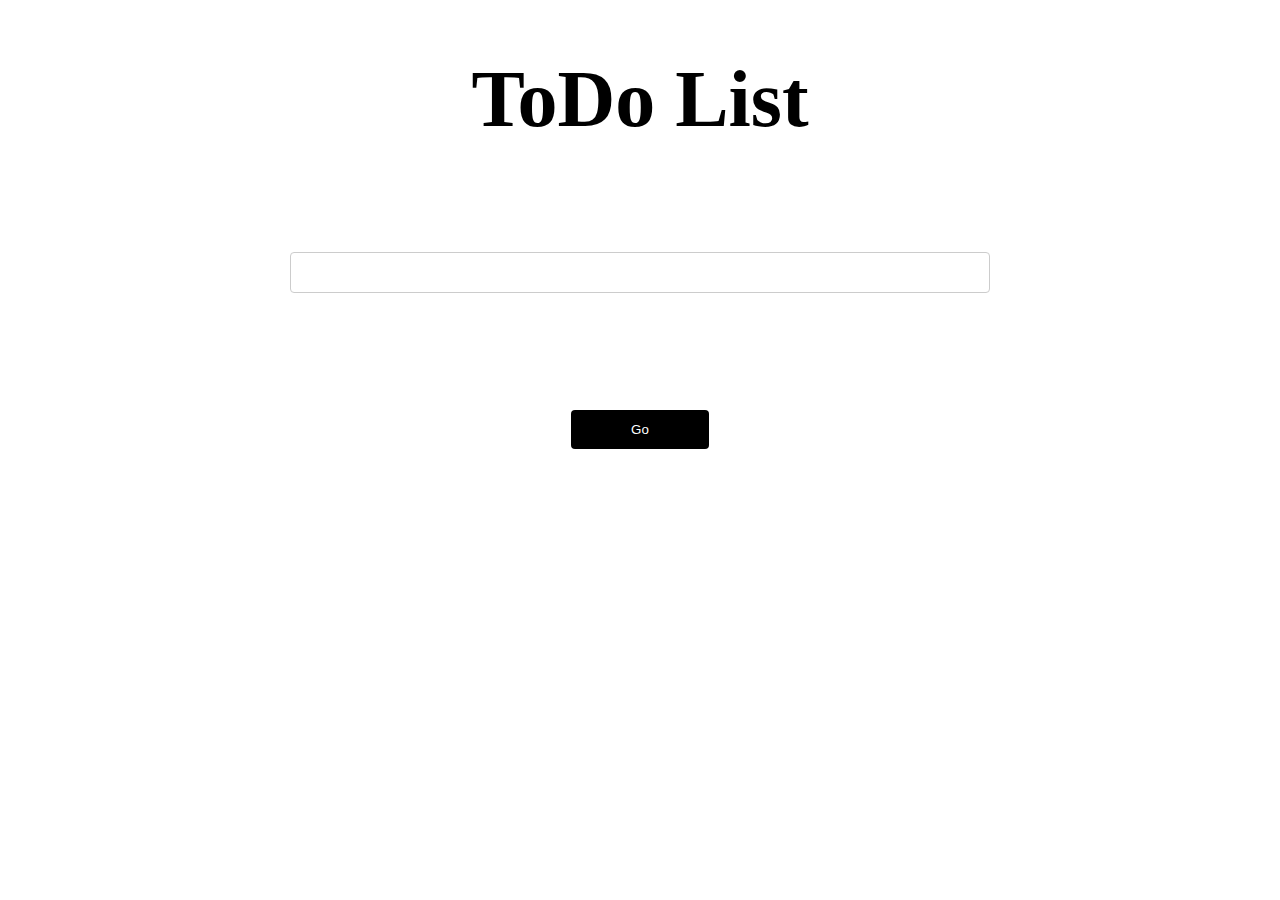
<file: todo/index.html>
<!DOCTYPE html>
<html lang="en">
<head>
    <meta charset="UTF-8">
    <meta name="viewport" content="width=device-width, initial-scale=1.0">
    <link rel="stylesheet" href="style.css">
    <title>ToDo list</title>
    <link href="https://fonts.googleapis.com/css?family=Shadows+Into+Light&display=swap" rel="stylesheet">
    <link href="https://fonts.googleapis.com/css?family=Righteous&display=swap" rel="stylesheet"> 
</head>
<body>
<center><h1 style="font-size: 80px;">ToDo List</h1>
<div class="first">
<input type="text" id="dakhel"></center>
<center><input type="button" value="Go" onclick="addTask()"></center>
</div>
<center><div id="result"></center>

</div>



<script src="script.js"></script>
</body>
</html>
</file>
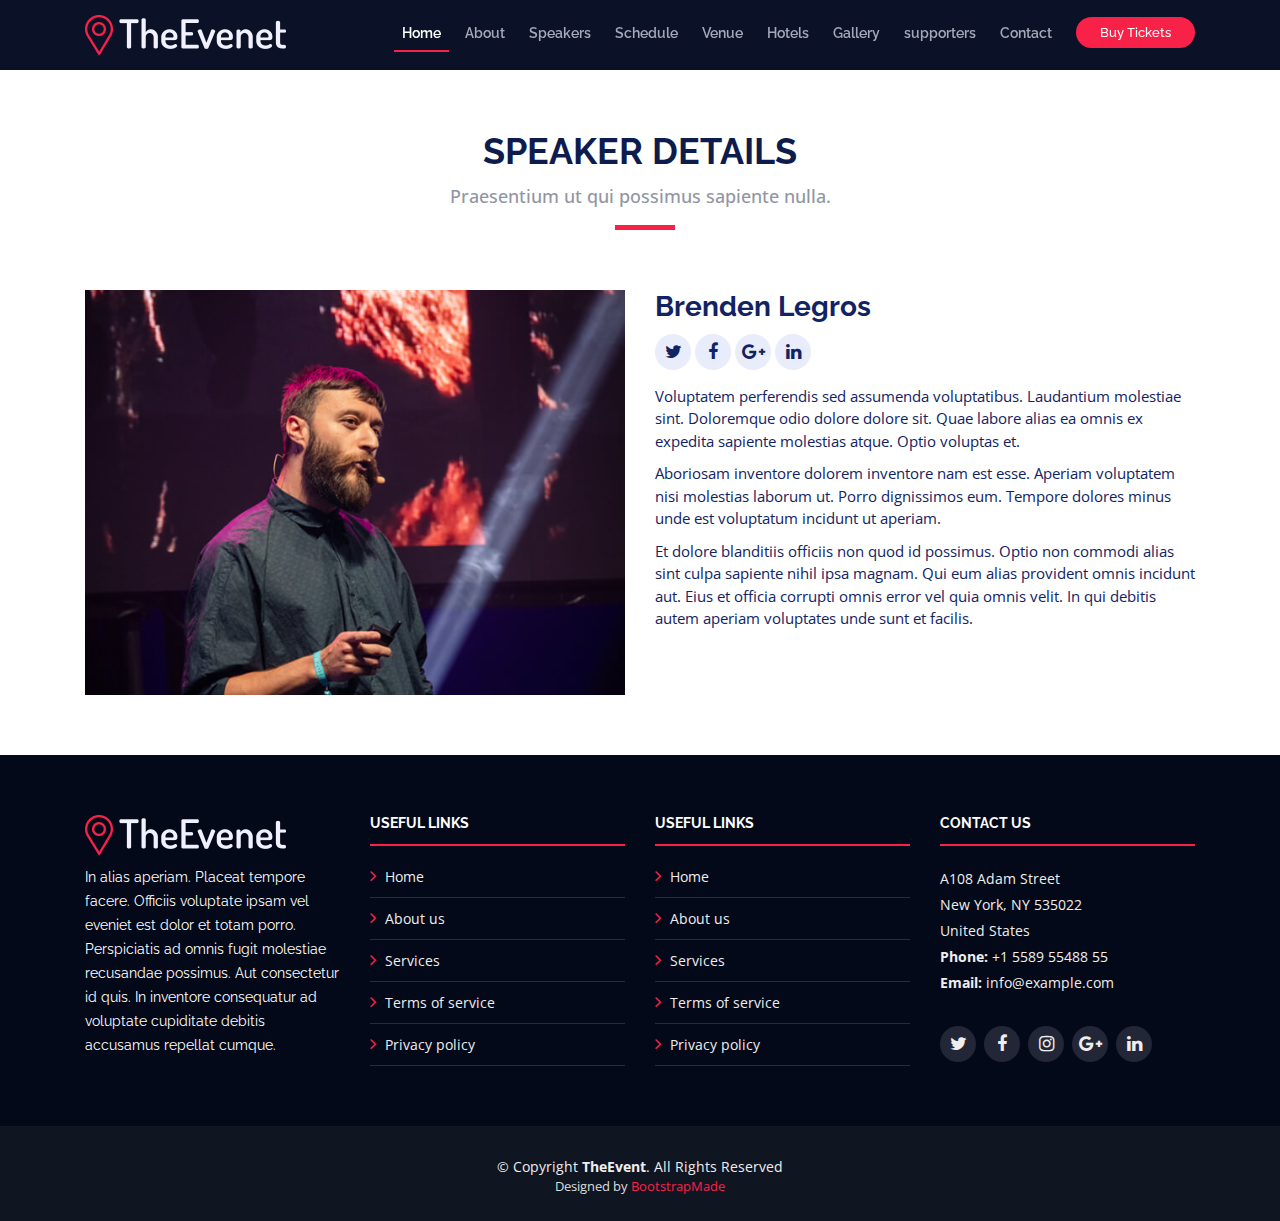
<file: Exophp/TheEvent/speaker-details.html>
<!DOCTYPE html>
<html lang="en">

<head>
  <meta charset="utf-8">
  <title>TheEvent - Bootstrap Event Template</title>
  <meta content="width=device-width, initial-scale=1.0" name="viewport">
  <meta content="" name="keywords">
  <meta content="" name="description">

  <!-- Favicons -->
  <link href="img/favicon.png" rel="icon">
  <link href="img/apple-touch-icon.png" rel="apple-touch-icon">

  <!-- Google Fonts -->
  <link href="https://fonts.googleapis.com/css?family=Open+Sans:300,300i,400,400i,700,700i|Raleway:300,400,500,700,800" rel="stylesheet">

  <!-- Bootstrap CSS File -->
  <link href="lib/bootstrap/css/bootstrap.min.css" rel="stylesheet">

  <!-- Libraries CSS Files -->
  <link href="lib/font-awesome/css/font-awesome.min.css" rel="stylesheet">
  <link href="lib/animate/animate.min.css" rel="stylesheet">
  <link href="lib/venobox/venobox.css" rel="stylesheet">
  <link href="lib/owlcarousel/assets/owl.carousel.min.css" rel="stylesheet">

  <!-- Main Stylesheet File -->
  <link href="css/style.css" rel="stylesheet">

  <!-- =======================================================
    Theme Name: TheEvent
    Theme URL: https://bootstrapmade.com/theevent-conference-event-bootstrap-template/
    Author: BootstrapMade.com
    License: https://bootstrapmade.com/license/
  ======================================================= -->
</head>

<body>

  <!--==========================
    Header
  ============================-->
  <header id="header" class="header-fixed">
    <div class="container">

      <div id="logo" class="pull-left">
        <!-- Uncomment below if you prefer to use a text logo -->
        <!-- <h1><a href="#main">C<span>o</span>nf</a></h1>-->
        <a href="index.html#intro" class="scrollto"><img src="img/logo.png" alt="" title=""></a>
      </div>

      <nav id="nav-menu-container">
        <ul class="nav-menu">
          <li class="menu-active"><a href="#intro">Home</a></li>
          <li><a href="index.html#about">About</a></li>
          <li><a href="index.html#speakers">Speakers</a></li>
          <li><a href="index.html#schedule">Schedule</a></li>
          <li><a href="index.html#venue">Venue</a></li>
          <li><a href="index.html#hotels">Hotels</a></li>
          <li><a href="index.html#gallery">Gallery</a></li>
          <li><a href="index.html#supporters">supporters</a></li>
          <li><a href="index.html#contact">Contact</a></li>
          <li class="buy-tickets"><a href="index.html#buy-tickets">Buy Tickets</a></li>
        </ul>
      </nav><!-- #nav-menu-container -->
    </div>
  </header><!-- #header -->

  <main id="main" class="main-page">

    <!--==========================
      Speaker Details Section
    ============================-->
    <section id="speakers-details" class="wow fadeIn">
      <div class="container">
        <div class="section-header">
          <h2>Speaker Details</h2>
          <p>Praesentium ut qui possimus sapiente nulla.</p>
        </div>

        <div class="row">
          <div class="col-md-6">
            <img src="img/speakers/1.jpg" alt="Speaker 1" class="img-fluid">
          </div>

          <div class="col-md-6">
            <div class="details">
              <h2>Brenden Legros</h2>
              <div class="social">
                <a href=""><i class="fa fa-twitter"></i></a>
                <a href=""><i class="fa fa-facebook"></i></a>
                <a href=""><i class="fa fa-google-plus"></i></a>
                <a href=""><i class="fa fa-linkedin"></i></a>
              </div>
              <p>Voluptatem perferendis sed assumenda voluptatibus. Laudantium molestiae sint. Doloremque odio dolore dolore sit. Quae labore alias ea omnis ex expedita sapiente molestias atque. Optio voluptas et.</p>
 
              <p>Aboriosam inventore dolorem inventore nam est esse. Aperiam voluptatem nisi molestias laborum ut. Porro dignissimos eum. Tempore dolores minus unde est voluptatum incidunt ut aperiam.</p> 

              <p>Et dolore blanditiis officiis non quod id possimus. Optio non commodi alias sint culpa sapiente nihil ipsa magnam. Qui eum alias provident omnis incidunt aut. Eius et officia corrupti omnis error vel quia omnis velit. In qui debitis autem aperiam voluptates unde sunt et facilis.</p>
            </div>
          </div>
          
        </div>
      </div>

    </section>

  </main>


  <!--==========================
    Footer
  ============================-->
  <footer id="footer">
    <div class="footer-top">
      <div class="container">
        <div class="row">

          <div class="col-lg-3 col-md-6 footer-info">
            <img src="img/logo.png" alt="TheEvenet">
            <p>In alias aperiam. Placeat tempore facere. Officiis voluptate ipsam vel eveniet est dolor et totam porro. Perspiciatis ad omnis fugit molestiae recusandae possimus. Aut consectetur id quis. In inventore consequatur ad voluptate cupiditate debitis accusamus repellat cumque.</p>
          </div>

          <div class="col-lg-3 col-md-6 footer-links">
            <h4>Useful Links</h4>
            <ul>
              <li><i class="fa fa-angle-right"></i> <a href="#">Home</a></li>
              <li><i class="fa fa-angle-right"></i> <a href="#">About us</a></li>
              <li><i class="fa fa-angle-right"></i> <a href="#">Services</a></li>
              <li><i class="fa fa-angle-right"></i> <a href="#">Terms of service</a></li>
              <li><i class="fa fa-angle-right"></i> <a href="#">Privacy policy</a></li>
            </ul>
          </div>

          <div class="col-lg-3 col-md-6 footer-links">
            <h4>Useful Links</h4>
            <ul>
              <li><i class="fa fa-angle-right"></i> <a href="#">Home</a></li>
              <li><i class="fa fa-angle-right"></i> <a href="#">About us</a></li>
              <li><i class="fa fa-angle-right"></i> <a href="#">Services</a></li>
              <li><i class="fa fa-angle-right"></i> <a href="#">Terms of service</a></li>
              <li><i class="fa fa-angle-right"></i> <a href="#">Privacy policy</a></li>
            </ul>
          </div>

          <div class="col-lg-3 col-md-6 footer-contact">
            <h4>Contact Us</h4>
            <p>
              A108 Adam Street <br>
              New York, NY 535022<br>
              United States <br>
              <strong>Phone:</strong> +1 5589 55488 55<br>
              <strong>Email:</strong> info@example.com<br>
            </p>

            <div class="social-links">
              <a href="#" class="twitter"><i class="fa fa-twitter"></i></a>
              <a href="#" class="facebook"><i class="fa fa-facebook"></i></a>
              <a href="#" class="instagram"><i class="fa fa-instagram"></i></a>
              <a href="#" class="google-plus"><i class="fa fa-google-plus"></i></a>
              <a href="#" class="linkedin"><i class="fa fa-linkedin"></i></a>
            </div>

          </div>

        </div>
      </div>
    </div>

    <div class="container">
      <div class="copyright">
        &copy; Copyright <strong>TheEvent</strong>. All Rights Reserved
      </div>
      <div class="credits">
        <!--
          All the links in the footer should remain intact.
          You can delete the links only if you purchased the pro version.
          Licensing information: https://bootstrapmade.com/license/
          Purchase the pro version with working PHP/AJAX contact form: https://bootstrapmade.com/buy/?theme=TheEvent
        -->
        Designed by <a href="https://bootstrapmade.com/">BootstrapMade</a>
      </div>
    </div>
  </footer><!-- #footer -->

  <a href="#" class="back-to-top"><i class="fa fa-angle-up"></i></a>

  <!-- JavaScript Libraries -->
  <script src="lib/jquery/jquery.min.js"></script>
  <script src="lib/jquery/jquery-migrate.min.js"></script>
  <script src="lib/bootstrap/js/bootstrap.bundle.min.js"></script>
  <script src="lib/easing/easing.min.js"></script>
  <script src="lib/superfish/hoverIntent.js"></script>
  <script src="lib/superfish/superfish.min.js"></script>
  <script src="lib/wow/wow.min.js"></script>
  <script src="lib/venobox/venobox.min.js"></script>
  <script src="lib/owlcarousel/owl.carousel.min.js"></script>

  <!-- Contact Form JavaScript File -->
  <script src="contactform/contactform.js"></script>

  <!-- Template Main Javascript File -->
  <script src="js/main.js"></script>
</body>

</html>
</file>
<file: todo/style.css>
#chk:checked ~ p{
    text-decoration: line-through;
    text-decoration-color: red;
}

.first{
	margin: 8%;
}

input[type=button] {
  background-color: black;
  color: white;
  padding: 12px 60px;
  border: none;
  border-radius: 4px;
  cursor: pointer;
}

input[type=button]:hover {
  background-color: red;
}

input[type=text] {
  width: 700px;
  padding: 12px;
  border: 1px solid #ccc;
  border-radius: 4px;
  box-sizing: border-box;
  margin-top: 6px;
  margin-bottom: 16px;
  outline: none;
}
span {
    display: flex;
    align-items: center;
    padding-left: 40%;
    font-size: 30px;
    font-family: 'impact';
}
</file>
<file: Exophp/TheEvent/lib/venobox/venobox.css>
/* ------ venobox.css --------*/
.vbox-overlay *, .vbox-overlay *:before, .vbox-overlay *:after{
    -webkit-backface-visibility: hidden;
    -webkit-box-sizing:border-box;
    -moz-box-sizing:border-box;
    box-sizing:border-box;
}
.vbox-overlay * { 
    -webkit-backface-visibility: visible;
    backface-visibility: visible;
}
.vbox-overlay{
    display: -webkit-flex;
    display: flex;
    -webkit-flex-direction: column;
    flex-direction: column;
    -webkit-justify-content: center;
    justify-content: center;
    -webkit-align-items: center;
    align-items: center;
    position: fixed;
    left: 0;
    top: 0;
    bottom: 0;
    right: 0;
    z-index: 1040;
    -webkit-transform:translateZ(1000px);
    transform: translateZ(1000px);
    transform-style: preserve-3d;
}

/* ----- navigation ----- */
.vbox-title{
    width: 100%;
    height: 40px;
    float: left;
    text-align: center;
    line-height: 28px;
    font-size: 12px;
    padding: 6px 40px;
    overflow: hidden;
    position: fixed;
    display: none;
    left: 0;
    z-index: 1050;
}
.vbox-close{
    cursor: pointer;
    position: fixed;
    top: 15px;
    right: 15px;
    width: 48px;
    height: 48px;
    display: block;
    background-position:10px center;
    overflow: hidden;
    font-size: 48px;
    line-height: 1;
    text-align: center;
    z-index: 1050;
}
.vbox-num{
    cursor: pointer;
    position: fixed;
    left: 0;
    height: 40px;
    display: block;
    overflow: hidden;
    line-height: 28px;
    font-size: 12px;
    padding: 6px 10px;
    display: none;
    z-index: 1050;
}
/* ----- navigation ARROWS ----- */
.vbox-next, .vbox-prev{
    position: fixed;
    top: 50%;
    margin-top: -15px;
    overflow: hidden;
    cursor: pointer;
    display: block;
    width: 45px;
    height: 45px;
    z-index: 1050;
}
.vbox-next span, .vbox-prev span{
    position: relative;
    width: 20px;
    height: 20px;
    border: 2px solid transparent;
    border-top-color: #B6B6B6;
    border-right-color: #B6B6B6;
    text-indent: -100px;
    position: absolute;
    top: 8px;
    display: block;
}
.vbox-prev{
    left: 15px;
}
.vbox-next{
    right: 30px;
}
.vbox-prev span{
    left: 10px;
    -ms-transform: rotate(-135deg);
    -webkit-transform: rotate(-135deg);
    transform: rotate(-135deg);
}
.vbox-next span{
    -ms-transform: rotate(45deg);
    -webkit-transform: rotate(45deg);
    transform: rotate(45deg);
    right: 10px;
}
/* ------- inline window ------ */
.vbox-inline{
    width: 420px;
    height: 315px;
    height: 70vh;
    padding: 10px;
    background: #fff;
    margin: 0 auto;
    overflow: auto;
    text-align: left;
}
/* ------- Video & iFrames window ------ */
.venoframe{
    max-width: 100%;
    width: 100%;
    border: none;
    width: 100%;
    height: 260px;
    height: 70vh;
}
.venoframe.vbvid{
    height: 260px;
}
@media (min-width: 768px) {
    .venoframe, .vbox-inline{
        width: 90%;
        height: 360px;
        height: 70vh;
    }
    .venoframe.vbvid{
        width: 640px;
        height: 360px;
    }
}
@media (min-width: 992px) {
    .venoframe, .vbox-inline{
        max-width: 1200px;
        width: 80%;
        height: 540px;
        height: 70vh;
    }
    .venoframe.vbvid{
        width: 960px;
        height: 540px;
    }
}
/* 
Please do NOT edit this part! 
or at least read this note: http://i.imgur.com/7C0ws9e.gif
*/
.vbox-open{
    overflow: hidden;
}
.vbox-container{
    position: absolute;
    left: 0;
    right: 0;
    top: 0;
    bottom: 0;
    overflow-x: hidden;
    overflow-y: auto;
    overflow-scrolling: touch;
    -webkit-overflow-scrolling: touch;
    z-index: 20;
    max-height: 100%;

}

.vbox-content{
    text-align: center;
    float: left;
    width: 100%;
    position: relative;
    overflow: hidden;
    padding: 20px 10px;
}
.vbox-container img{
    max-width: 100%;
    height: auto;
}
.figlio{
    max-width: 100%;
    text-align: initial;
    border: 8px solid rgba(255, 255, 255, 0.4);
}
img.figlio{
    -webkit-user-select: none;
-khtml-user-select: none;
-moz-user-select: none;
-o-user-select: none;
user-select: none;
}
.vbox-content.swipe-left{
    margin-left: -200px !important;
}
.vbox-content.swipe-right{
    margin-left: 200px !important;
}
.animated{
    webkit-transition: margin 300ms ease-out;
    transition: margin 300ms ease-out;
}
.animate-in{
    opacity: 1;
}
.animate-out{
    opacity: 0;
}
/* ---------- preloader ----------
 * SPINKIT 
 * http://tobiasahlin.com/spinkit/
-------------------------------- */
.sk-double-bounce,.sk-rotating-plane{width:40px;height:40px;margin:40px auto}.sk-rotating-plane{background-color:#333;-webkit-animation:sk-rotatePlane 1.2s infinite ease-in-out;animation:sk-rotatePlane 1.2s infinite ease-in-out}@-webkit-keyframes sk-rotatePlane{0%{-webkit-transform:perspective(120px) rotateX(0) rotateY(0);transform:perspective(120px) rotateX(0) rotateY(0)}50%{-webkit-transform:perspective(120px) rotateX(-180.1deg) rotateY(0);transform:perspective(120px) rotateX(-180.1deg) rotateY(0)}100%{-webkit-transform:perspective(120px) rotateX(-180deg) rotateY(-179.9deg);transform:perspective(120px) rotateX(-180deg) rotateY(-179.9deg)}}@keyframes sk-rotatePlane{0%{-webkit-transform:perspective(120px) rotateX(0) rotateY(0);transform:perspective(120px) rotateX(0) rotateY(0)}50%{-webkit-transform:perspective(120px) rotateX(-180.1deg) rotateY(0);transform:perspective(120px) rotateX(-180.1deg) rotateY(0)}100%{-webkit-transform:perspective(120px) rotateX(-180deg) rotateY(-179.9deg);transform:perspective(120px) rotateX(-180deg) rotateY(-179.9deg)}}.sk-double-bounce{position:relative}.sk-double-bounce .sk-child{width:100%;height:100%;border-radius:50%;background-color:#333;opacity:.6;position:absolute;top:0;left:0;-webkit-animation:sk-doubleBounce 2s infinite ease-in-out;animation:sk-doubleBounce 2s infinite ease-in-out}.sk-chasing-dots .sk-child,.sk-spinner-pulse,.sk-three-bounce .sk-child{background-color:#333;border-radius:100%}.sk-double-bounce .sk-double-bounce2{-webkit-animation-delay:-1s;animation-delay:-1s}@-webkit-keyframes sk-doubleBounce{0%,100%{-webkit-transform:scale(0);transform:scale(0)}50%{-webkit-transform:scale(1);transform:scale(1)}}@keyframes sk-doubleBounce{0%,100%{-webkit-transform:scale(0);transform:scale(0)}50%{-webkit-transform:scale(1);transform:scale(1)}}.sk-wave{margin:40px auto;width:50px;height:40px;text-align:center;font-size:10px}.sk-wave .sk-rect{background-color:#333;height:100%;width:6px;display:inline-block;-webkit-animation:sk-waveStretchDelay 1.2s infinite ease-in-out;animation:sk-waveStretchDelay 1.2s infinite ease-in-out}.sk-wave .sk-rect1{-webkit-animation-delay:-1.2s;animation-delay:-1.2s}.sk-wave .sk-rect2{-webkit-animation-delay:-1.1s;animation-delay:-1.1s}.sk-wave .sk-rect3{-webkit-animation-delay:-1s;animation-delay:-1s}.sk-wave .sk-rect4{-webkit-animation-delay:-.9s;animation-delay:-.9s}.sk-wave .sk-rect5{-webkit-animation-delay:-.8s;animation-delay:-.8s}@-webkit-keyframes sk-waveStretchDelay{0%,100%,40%{-webkit-transform:scaleY(.4);transform:scaleY(.4)}20%{-webkit-transform:scaleY(1);transform:scaleY(1)}}@keyframes sk-waveStretchDelay{0%,100%,40%{-webkit-transform:scaleY(.4);transform:scaleY(.4)}20%{-webkit-transform:scaleY(1);transform:scaleY(1)}}.sk-wandering-cubes{margin:40px auto;width:40px;height:40px;position:relative}.sk-wandering-cubes .sk-cube{background-color:#333;width:10px;height:10px;position:absolute;top:0;left:0;-webkit-animation:sk-wanderingCube 1.8s ease-in-out -1.8s infinite both;animation:sk-wanderingCube 1.8s ease-in-out -1.8s infinite both}.sk-chasing-dots,.sk-spinner-pulse{width:40px;height:40px;margin:40px auto}.sk-wandering-cubes .sk-cube2{-webkit-animation-delay:-.9s;animation-delay:-.9s}@-webkit-keyframes sk-wanderingCube{0%{-webkit-transform:rotate(0);transform:rotate(0)}25%{-webkit-transform:translateX(30px) rotate(-90deg) scale(.5);transform:translateX(30px) rotate(-90deg) scale(.5)}50%{-webkit-transform:translateX(30px) translateY(30px) rotate(-179deg);transform:translateX(30px) translateY(30px) rotate(-179deg)}50.1%{-webkit-transform:translateX(30px) translateY(30px) rotate(-180deg);transform:translateX(30px) translateY(30px) rotate(-180deg)}75%{-webkit-transform:translateX(0) translateY(30px) rotate(-270deg) scale(.5);transform:translateX(0) translateY(30px) rotate(-270deg) scale(.5)}100%{-webkit-transform:rotate(-360deg);transform:rotate(-360deg)}}@keyframes sk-wanderingCube{0%{-webkit-transform:rotate(0);transform:rotate(0)}25%{-webkit-transform:translateX(30px) rotate(-90deg) scale(.5);transform:translateX(30px) rotate(-90deg) scale(.5)}50%{-webkit-transform:translateX(30px) translateY(30px) rotate(-179deg);transform:translateX(30px) translateY(30px) rotate(-179deg)}50.1%{-webkit-transform:translateX(30px) translateY(30px) rotate(-180deg);transform:translateX(30px) translateY(30px) rotate(-180deg)}75%{-webkit-transform:translateX(0) translateY(30px) rotate(-270deg) scale(.5);transform:translateX(0) translateY(30px) rotate(-270deg) scale(.5)}100%{-webkit-transform:rotate(-360deg);transform:rotate(-360deg)}}.sk-spinner-pulse{-webkit-animation:sk-pulseScaleOut 1s infinite ease-in-out;animation:sk-pulseScaleOut 1s infinite ease-in-out}@-webkit-keyframes sk-pulseScaleOut{0%{-webkit-transform:scale(0);transform:scale(0)}100%{-webkit-transform:scale(1);transform:scale(1);opacity:0}}@keyframes sk-pulseScaleOut{0%{-webkit-transform:scale(0);transform:scale(0)}100%{-webkit-transform:scale(1);transform:scale(1);opacity:0}}.sk-chasing-dots{position:relative;text-align:center;-webkit-animation:sk-chasingDotsRotate 2s infinite linear;animation:sk-chasingDotsRotate 2s infinite linear}.sk-chasing-dots .sk-child{width:60%;height:60%;display:inline-block;position:absolute;top:0;-webkit-animation:sk-chasingDotsBounce 2s infinite ease-in-out;animation:sk-chasingDotsBounce 2s infinite ease-in-out}.sk-chasing-dots .sk-dot2{top:auto;bottom:0;-webkit-animation-delay:-1s;animation-delay:-1s}@-webkit-keyframes sk-chasingDotsRotate{100%{-webkit-transform:rotate(360deg);transform:rotate(360deg)}}@keyframes sk-chasingDotsRotate{100%{-webkit-transform:rotate(360deg);transform:rotate(360deg)}}@-webkit-keyframes sk-chasingDotsBounce{0%,100%{-webkit-transform:scale(0);transform:scale(0)}50%{-webkit-transform:scale(1);transform:scale(1)}}@keyframes sk-chasingDotsBounce{0%,100%{-webkit-transform:scale(0);transform:scale(0)}50%{-webkit-transform:scale(1);transform:scale(1)}}.sk-three-bounce{margin:40px auto;width:80px;text-align:center}.sk-three-bounce .sk-child{width:20px;height:20px;display:inline-block;-webkit-animation:sk-three-bounce 1.4s ease-in-out 0s infinite both;animation:sk-three-bounce 1.4s ease-in-out 0s infinite both}.sk-circle .sk-child:before,.sk-fading-circle .sk-circle:before{display:block;border-radius:100%;content:'';background-color:#333}.sk-three-bounce .sk-bounce1{-webkit-animation-delay:-.32s;animation-delay:-.32s}.sk-three-bounce .sk-bounce2{-webkit-animation-delay:-.16s;animation-delay:-.16s}@-webkit-keyframes sk-three-bounce{0%,100%,80%{-webkit-transform:scale(0);transform:scale(0)}40%{-webkit-transform:scale(1);transform:scale(1)}}@keyframes sk-three-bounce{0%,100%,80%{-webkit-transform:scale(0);transform:scale(0)}40%{-webkit-transform:scale(1);transform:scale(1)}}.sk-circle{margin:40px auto;width:40px;height:40px;position:relative}.sk-circle .sk-child{width:100%;height:100%;position:absolute;left:0;top:0}.sk-circle .sk-child:before{margin:0 auto;width:15%;height:15%;-webkit-animation:sk-circleBounceDelay 1.2s infinite ease-in-out both;animation:sk-circleBounceDelay 1.2s infinite ease-in-out both}.sk-circle .sk-circle2{-webkit-transform:rotate(30deg);-ms-transform:rotate(30deg);transform:rotate(30deg)}.sk-circle .sk-circle3{-webkit-transform:rotate(60deg);-ms-transform:rotate(60deg);transform:rotate(60deg)}.sk-circle .sk-circle4{-webkit-transform:rotate(90deg);-ms-transform:rotate(90deg);transform:rotate(90deg)}.sk-circle .sk-circle5{-webkit-transform:rotate(120deg);-ms-transform:rotate(120deg);transform:rotate(120deg)}.sk-circle .sk-circle6{-webkit-transform:rotate(150deg);-ms-transform:rotate(150deg);transform:rotate(150deg)}.sk-circle .sk-circle7{-webkit-transform:rotate(180deg);-ms-transform:rotate(180deg);transform:rotate(180deg)}.sk-circle .sk-circle8{-webkit-transform:rotate(210deg);-ms-transform:rotate(210deg);transform:rotate(210deg)}.sk-circle .sk-circle9{-webkit-transform:rotate(240deg);-ms-transform:rotate(240deg);transform:rotate(240deg)}.sk-circle .sk-circle10{-webkit-transform:rotate(270deg);-ms-transform:rotate(270deg);transform:rotate(270deg)}.sk-circle .sk-circle11{-webkit-transform:rotate(300deg);-ms-transform:rotate(300deg);transform:rotate(300deg)}.sk-circle .sk-circle12{-webkit-transform:rotate(330deg);-ms-transform:rotate(330deg);transform:rotate(330deg)}.sk-circle .sk-circle2:before{-webkit-animation-delay:-1.1s;animation-delay:-1.1s}.sk-circle .sk-circle3:before{-webkit-animation-delay:-1s;animation-delay:-1s}.sk-circle .sk-circle4:before{-webkit-animation-delay:-.9s;animation-delay:-.9s}.sk-circle .sk-circle5:before{-webkit-animation-delay:-.8s;animation-delay:-.8s}.sk-circle .sk-circle6:before{-webkit-animation-delay:-.7s;animation-delay:-.7s}.sk-circle .sk-circle7:before{-webkit-animation-delay:-.6s;animation-delay:-.6s}.sk-circle .sk-circle8:before{-webkit-animation-delay:-.5s;animation-delay:-.5s}.sk-circle .sk-circle9:before{-webkit-animation-delay:-.4s;animation-delay:-.4s}.sk-circle .sk-circle10:before{-webkit-animation-delay:-.3s;animation-delay:-.3s}.sk-circle .sk-circle11:before{-webkit-animation-delay:-.2s;animation-delay:-.2s}.sk-circle .sk-circle12:before{-webkit-animation-delay:-.1s;animation-delay:-.1s}@-webkit-keyframes sk-circleBounceDelay{0%,100%,80%{-webkit-transform:scale(0);transform:scale(0)}40%{-webkit-transform:scale(1);transform:scale(1)}}@keyframes sk-circleBounceDelay{0%,100%,80%{-webkit-transform:scale(0);transform:scale(0)}40%{-webkit-transform:scale(1);transform:scale(1)}}.sk-cube-grid{width:40px;height:40px;margin:40px auto}.sk-cube-grid .sk-cube{width:33.33%;height:33.33%;background-color:#333;float:left;-webkit-animation:sk-cubeGridScaleDelay 1.3s infinite ease-in-out;animation:sk-cubeGridScaleDelay 1.3s infinite ease-in-out}.sk-cube-grid .sk-cube1{-webkit-animation-delay:.2s;animation-delay:.2s}.sk-cube-grid .sk-cube2{-webkit-animation-delay:.3s;animation-delay:.3s}.sk-cube-grid .sk-cube3{-webkit-animation-delay:.4s;animation-delay:.4s}.sk-cube-grid .sk-cube4{-webkit-animation-delay:.1s;animation-delay:.1s}.sk-cube-grid .sk-cube5{-webkit-animation-delay:.2s;animation-delay:.2s}.sk-cube-grid .sk-cube6{-webkit-animation-delay:.3s;animation-delay:.3s}.sk-cube-grid .sk-cube7{-webkit-animation-delay:0ms;animation-delay:0ms}.sk-cube-grid .sk-cube8{-webkit-animation-delay:.1s;animation-delay:.1s}.sk-cube-grid .sk-cube9{-webkit-animation-delay:.2s;animation-delay:.2s}@-webkit-keyframes sk-cubeGridScaleDelay{0%,100%,70%{-webkit-transform:scale3D(1,1,1);transform:scale3D(1,1,1)}35%{-webkit-transform:scale3D(0,0,1);transform:scale3D(0,0,1)}}@keyframes sk-cubeGridScaleDelay{0%,100%,70%{-webkit-transform:scale3D(1,1,1);transform:scale3D(1,1,1)}35%{-webkit-transform:scale3D(0,0,1);transform:scale3D(0,0,1)}}.sk-fading-circle{margin:40px auto;width:40px;height:40px;position:relative}.sk-fading-circle .sk-circle{width:100%;height:100%;position:absolute;left:0;top:0}.sk-fading-circle .sk-circle:before{margin:0 auto;width:15%;height:15%;-webkit-animation:sk-circleFadeDelay 1.2s infinite ease-in-out both;animation:sk-circleFadeDelay 1.2s infinite ease-in-out both}.sk-fading-circle .sk-circle2{-webkit-transform:rotate(30deg);-ms-transform:rotate(30deg);transform:rotate(30deg)}.sk-fading-circle .sk-circle3{-webkit-transform:rotate(60deg);-ms-transform:rotate(60deg);transform:rotate(60deg)}.sk-fading-circle .sk-circle4{-webkit-transform:rotate(90deg);-ms-transform:rotate(90deg);transform:rotate(90deg)}.sk-fading-circle .sk-circle5{-webkit-transform:rotate(120deg);-ms-transform:rotate(120deg);transform:rotate(120deg)}.sk-fading-circle .sk-circle6{-webkit-transform:rotate(150deg);-ms-transform:rotate(150deg);transform:rotate(150deg)}.sk-fading-circle .sk-circle7{-webkit-transform:rotate(180deg);-ms-transform:rotate(180deg);transform:rotate(180deg)}.sk-fading-circle .sk-circle8{-webkit-transform:rotate(210deg);-ms-transform:rotate(210deg);transform:rotate(210deg)}.sk-fading-circle .sk-circle9{-webkit-transform:rotate(240deg);-ms-transform:rotate(240deg);transform:rotate(240deg)}.sk-fading-circle .sk-circle10{-webkit-transform:rotate(270deg);-ms-transform:rotate(270deg);transform:rotate(270deg)}.sk-fading-circle .sk-circle11{-webkit-transform:rotate(300deg);-ms-transform:rotate(300deg);transform:rotate(300deg)}.sk-fading-circle .sk-circle12{-webkit-transform:rotate(330deg);-ms-transform:rotate(330deg);transform:rotate(330deg)}.sk-fading-circle .sk-circle2:before{-webkit-animation-delay:-1.1s;animation-delay:-1.1s}.sk-fading-circle .sk-circle3:before{-webkit-animation-delay:-1s;animation-delay:-1s}.sk-fading-circle .sk-circle4:before{-webkit-animation-delay:-.9s;animation-delay:-.9s}.sk-fading-circle .sk-circle5:before{-webkit-animation-delay:-.8s;animation-delay:-.8s}.sk-fading-circle .sk-circle6:before{-webkit-animation-delay:-.7s;animation-delay:-.7s}.sk-fading-circle .sk-circle7:before{-webkit-animation-delay:-.6s;animation-delay:-.6s}.sk-fading-circle .sk-circle8:before{-webkit-animation-delay:-.5s;animation-delay:-.5s}.sk-fading-circle .sk-circle9:before{-webkit-animation-delay:-.4s;animation-delay:-.4s}.sk-fading-circle .sk-circle10:before{-webkit-animation-delay:-.3s;animation-delay:-.3s}.sk-fading-circle .sk-circle11:before{-webkit-animation-delay:-.2s;animation-delay:-.2s}.sk-fading-circle .sk-circle12:before{-webkit-animation-delay:-.1s;animation-delay:-.1s}@-webkit-keyframes sk-circleFadeDelay{0%,100%,39%{opacity:0}40%{opacity:1}}@keyframes sk-circleFadeDelay{0%,100%,39%{opacity:0}40%{opacity:1}}.sk-folding-cube{margin:40px auto;width:40px;height:40px;position:relative;-webkit-transform:rotateZ(45deg);transform:rotateZ(45deg)}.sk-folding-cube .sk-cube{float:left;width:50%;height:50%;position:relative;-webkit-transform:scale(1.1);-ms-transform:scale(1.1);transform:scale(1.1)}.sk-folding-cube .sk-cube:before{content:'';position:absolute;top:0;left:0;width:100%;height:100%;background-color:#333;-webkit-animation:sk-foldCubeAngle 2.4s infinite linear both;animation:sk-foldCubeAngle 2.4s infinite linear both;-webkit-transform-origin:100% 100%;-ms-transform-origin:100% 100%;transform-origin:100% 100%}.sk-folding-cube .sk-cube2{-webkit-transform:scale(1.1) rotateZ(90deg);transform:scale(1.1) rotateZ(90deg)}.sk-folding-cube .sk-cube3{-webkit-transform:scale(1.1) rotateZ(180deg);transform:scale(1.1) rotateZ(180deg)}.sk-folding-cube .sk-cube4{-webkit-transform:scale(1.1) rotateZ(270deg);transform:scale(1.1) rotateZ(270deg)}.sk-folding-cube .sk-cube2:before{-webkit-animation-delay:.3s;animation-delay:.3s}.sk-folding-cube .sk-cube3:before{-webkit-animation-delay:.6s;animation-delay:.6s}.sk-folding-cube .sk-cube4:before{-webkit-animation-delay:.9s;animation-delay:.9s}@-webkit-keyframes sk-foldCubeAngle{0%,10%{-webkit-transform:perspective(140px) rotateX(-180deg);transform:perspective(140px) rotateX(-180deg);opacity:0}25%,75%{-webkit-transform:perspective(140px) rotateX(0);transform:perspective(140px) rotateX(0);opacity:1}100%,90%{-webkit-transform:perspective(140px) rotateY(180deg);transform:perspective(140px) rotateY(180deg);opacity:0}}@keyframes sk-foldCubeAngle{0%,10%{-webkit-transform:perspective(140px) rotateX(-180deg);transform:perspective(140px) rotateX(-180deg);opacity:0}25%,75%{-webkit-transform:perspective(140px) rotateX(0);transform:perspective(140px) rotateX(0);opacity:1}100%,90%{-webkit-transform:perspective(140px) rotateY(180deg);transform:perspective(140px) rotateY(180deg);opacity:0}}
</file>
<file: Exophp/TheEvent/css/style.css>
/*
  Theme Name: TheEvent
  Theme URL: https://bootstrapmade.com/theevent-conference-event-bootstrap-template/
  Author: BootstrapMade.com
  License: https://bootstrapmade.com/license/
*/

/*--------------------------------------------------------------
# General
--------------------------------------------------------------*/

body {
  background: #fff;
  color: #2f3138;
  font-family: "Open Sans", sans-serif;
}

a {
  color: #f82249;
  transition: 0.5s;
}

a:hover,
a:active,
a:focus {
  color: #f8234a;
  outline: none;
  text-decoration: none;
}

p {
  padding: 0;
  margin: 0 0 30px 0;
}

h1,
h2,
h3,
h4,
h5,
h6 {
  font-family: "Raleway", sans-serif;
  font-weight: 400;
  margin: 0 0 20px 0;
  padding: 0;
  color: #0e1b4d;
}

.main-page {
  margin-top: 70px;
}

.wow {
  visibility: hidden;
}

/* Prelaoder */

#preloader {
  position: fixed;
  left: 0;
  top: 0;
  z-index: 999;
  width: 100%;
  height: 100%;
  overflow: visible;
  background: #fff url("../img/preloader.svg") no-repeat center center;
}

/* Back to top button */

.back-to-top {
  position: fixed;
  display: none;
  background: #f82249;
  color: #fff;
  width: 40px;
  height: 40px;
  text-align: center;
  border-radius: 50px;
  right: 15px;
  bottom: 15px;
  transition: background 0.5s ease-in-out;
}

.back-to-top i {
  font-size: 24px;
  padding-top: 6px;
}

.back-to-top:focus {
  background: #e0072f;
  color: #fff;
  outline: none;
}

.back-to-top:hover {
  background: #e0072f;
  color: #fff;
}

/* Sections Header
--------------------------------*/

.section-header {
  margin-bottom: 60px;
  position: relative;
  padding-bottom: 20px;
}

.section-header::before {
  content: '';
  position: absolute;
  display: block;
  width: 60px;
  height: 5px;
  background: #f82249;
  bottom: 0;
  left: calc(50% - 25px);
}

.section-header h2 {
  font-size: 36px;
  text-transform: uppercase;
  text-align: center;
  font-weight: 700;
  margin-bottom: 10px;
}

.section-header p {
  text-align: center;
  padding: 0;
  margin: 0;
  font-size: 18px;
  font-weight: 500;
  color: #9195a2;
}

.section-with-bg {
  background-color: #f6f7fd;
}

/*--------------------------------------------------------------
# Header
--------------------------------------------------------------*/

#header {
  height: 90px;
  padding: 25px 0;
  position: fixed;
  left: 0;
  top: 0;
  right: 0;
  transition: all 0.5s;
  z-index: 997;
}

#header.header-scrolled,
#header.header-fixed {
  background: rgba(6, 12, 34, 0.98);
  height: 70px;
  padding: 15px 0;
  transition: all 0.5s;
}

#header #logo h1 {
  font-size: 36px;
  margin: 0;
  padding: 6px 0;
  line-height: 1;
  font-family: "Raleway", sans-serif;
  font-weight: 700;
  letter-spacing: 3px;
  text-transform: uppercase;
}

#header #logo h1 span {
  color: #f82249;
}

#header #logo h1 a,
#header #logo h1 a:hover {
  color: #fff;
}

#header #logo img {
  padding: 0;
  margin: 0;
  max-height: 40px;
}

/*--------------------------------------------------------------
# Navigation Menu
--------------------------------------------------------------*/

/* Nav Menu Essentials */

.nav-menu,
.nav-menu * {
  margin: 0;
  padding: 0;
  list-style: none;
}

.nav-menu ul {
  position: absolute;
  display: none;
  top: 100%;
  left: 0;
  z-index: 99;
}

.nav-menu li {
  position: relative;
  white-space: nowrap;
}

.nav-menu > li {
  float: left;
}

.nav-menu li:hover > ul,
.nav-menu li.sfHover > ul {
  display: block;
}

.nav-menu ul ul {
  top: 0;
  left: 100%;
}

.nav-menu ul li {
  min-width: 180px;
}

/* Nav Menu Arrows */

.sf-arrows .sf-with-ul {
  padding-right: 30px;
}

.sf-arrows .sf-with-ul:after {
  content: "\f107";
  position: absolute;
  right: 15px;
  font-family: FontAwesome;
  font-style: normal;
  font-weight: normal;
}

.sf-arrows ul .sf-with-ul:after {
  content: "\f105";
}

/* Nav Meu Container */

#nav-menu-container {
  float: right;
  margin: 0;
}

/* Nav Meu Styling */

.nav-menu a {
  padding: 8px;
  text-decoration: none;
  display: inline-block;
  color: rgba(202, 206, 221, 0.8);
  font-family: "Raleway", sans-serif;
  font-weight: 600;
  font-size: 14px;
  outline: none;
}

.nav-menu .menu-active a,
.nav-menu a:hover {
  color: #fff;
}

.nav-menu > li {
  margin-left: 8px;
}

.nav-menu > li > a:before {
  content: "";
  position: absolute;
  width: 0;
  height: 2px;
  bottom: 0;
  left: 0;
  background-color: #f82249;
  visibility: hidden;
  transition: all 0.3s ease-in-out 0s;
}

.nav-menu a:hover:before,
.nav-menu li:hover > a:before,
.nav-menu .menu-active > a:before {
  visibility: visible;
  width: 100%;
}

.nav-menu li.buy-tickets a {
  color: #fff;
  background: #f82249;
  padding: 7px 22px;
  border-radius: 50px;
  border: 2px solid #f82249;
  transition: all ease-in-out 0.3s;
  font-weight: 500;
  margin-left: 8px;
  margin-top: 2px;
  line-height: 1;
  font-size: 13px;
}

.nav-menu li.buy-tickets a:hover {
  background: none;
}

.nav-menu li.buy-tickets:hover a:before,
.nav-menu li.buy-tickets.menu-active a:before {
  visibility: hidden;
}

.nav-menu ul {
  margin: 4px 0 0 0;
  padding: 10px;
  box-shadow: 0px 0px 30px rgba(127, 137, 161, 0.25);
  background: #fff;
  border-radius: 3px;
}

.nav-menu ul li {
  transition: 0.3s;
}

.nav-menu ul li a {
  padding: 10px;
  color: #060c22;
  transition: 0.3s;
  display: block;
  font-size: 13px;
  text-transform: none;
  border-radius: 3px;
}

.nav-menu ul li:hover > a {
  background: #f82249;
  color: #fff;
}

.nav-menu ul ul {
  margin: 0;
}

/* Mobile Nav Toggle */

#mobile-nav-toggle {
  position: fixed;
  right: 0;
  top: 0;
  z-index: 999;
  margin: 15px 15px 0 0;
  border: 0;
  background: none;
  font-size: 24px;
  display: none;
  transition: all 0.4s;
  outline: none;
  cursor: pointer;
}

#mobile-nav-toggle i {
  color: #fff;
}

/* Mobile Nav Styling */

#mobile-nav {
  position: fixed;
  top: 0;
  padding-top: 18px;
  bottom: 0;
  z-index: 998;
  background: rgba(6, 12, 34, 0.9);
  left: -260px;
  width: 260px;
  overflow-y: auto;
  transition: 0.4s;
}

#mobile-nav ul {
  padding: 0;
  margin: 0;
  list-style: none;
}

#mobile-nav ul li {
  position: relative;
}

#mobile-nav ul li a {
  color: #fff;
  font-size: 17px;
  overflow: hidden;
  padding: 10px 22px 10px 15px;
  position: relative;
  text-decoration: none;
  width: 100%;
  display: block;
  outline: none;
}

#mobile-nav ul li a:hover {
  color: #f82249;
}

#mobile-nav ul li li {
  padding-left: 30px;
}

#mobile-nav ul .menu-has-children i {
  position: absolute;
  right: 0;
  z-index: 99;
  padding: 15px;
  cursor: pointer;
  color: #fff;
}

#mobile-nav ul .menu-has-children i.fa-chevron-up {
  color: #f82249;
}

#mobile-nav ul .menu-item-active {
  color: #f82249;
}

#mobile-body-overly {
  width: 100%;
  height: 100%;
  z-index: 997;
  top: 0;
  left: 0;
  position: fixed;
  background: rgba(6, 12, 34, 0.8);
  display: none;
}

/* Mobile Nav body classes */

body.mobile-nav-active {
  overflow: hidden;
}

body.mobile-nav-active #mobile-nav {
  left: 0;
}

body.mobile-nav-active #mobile-nav-toggle {
  color: #fff;
}

/*--------------------------------------------------------------
# Intro Section
--------------------------------------------------------------*/

#intro {
  width: 100%;
  height: 100vh;
  background: url(../img/intro-bg.jpg) top center;
  background-size: cover;
  overflow: hidden;
  position: relative;
}

#intro:before {
  content: "";
  background: rgba(6, 12, 34, 0.8);
  position: absolute;
  bottom: 0;
  top: 0;
  left: 0;
  right: 0;
}

#intro .intro-container {
  position: absolute;
  bottom: 0;
  left: 0;
  top: 90px;
  right: 0;
  display: -webkit-box;
  display: -ms-flexbox;
  display: flex;
  -webkit-box-pack: center;
  -ms-flex-pack: center;
  justify-content: center;
  -webkit-box-align: center;
  -ms-flex-align: center;
  align-items: center;
  -webkit-box-orient: vertical;
  -webkit-box-direction: normal;
  -ms-flex-direction: column;
  flex-direction: column;
  text-align: center;
  padding: 0 15px;
}

#intro h1 {
  color: #fff;
  font-family: "Raleway", sans-serif;
  font-size: 56px;
  font-weight: 600;
  text-transform: uppercase;
}

#intro h1 span {
  color: #f82249;
}

#intro p {
  color: #ebebeb;
  font-weight: 700;
  font-size: 20px;
}

#intro .play-btn {
  width: 94px;
  height: 94px;
  background: radial-gradient(#f82249 50%, rgba(101, 111, 150, 0.15) 52%);
  border-radius: 50%;
  display: block;
  position: relative;
  overflow: hidden;
}

#intro .play-btn::after {
  content: '';
  position: absolute;
  left: 50%;
  top: 50%;
  -webkit-transform: translateX(-40%) translateY(-50%);
  transform: translateX(-40%) translateY(-50%);
  width: 0;
  height: 0;
  border-top: 10px solid transparent;
  border-bottom: 10px solid transparent;
  border-left: 15px solid #fff;
  z-index: 100;
  transition: all 400ms cubic-bezier(0.55, 0.055, 0.675, 0.19);
}

#intro .play-btn:before {
  content: '';
  position: absolute;
  width: 120px;
  height: 120px;
  -webkit-animation-delay: 0s;
  animation-delay: 0s;
  -webkit-animation: pulsate-btn 2s;
  animation: pulsate-btn 2s;
  -webkit-animation-direction: forwards;
  animation-direction: forwards;
  -webkit-animation-iteration-count: infinite;
  animation-iteration-count: infinite;
  -webkit-animation-timing-function: steps;
  animation-timing-function: steps;
  opacity: 1;
  border-radius: 50%;
  border: 2px solid rgba(163, 163, 163, 0.4);
  top: -15%;
  left: -15%;
  background: rgba(198, 16, 0, 0);
}

#intro .play-btn:hover::after {
  border-left: 15px solid #f82249;
  -webkit-transform: scale(20);
  transform: scale(20);
}

#intro .play-btn:hover::before {
  content: '';
  position: absolute;
  left: 50%;
  top: 50%;
  -webkit-transform: translateX(-40%) translateY(-50%);
  transform: translateX(-40%) translateY(-50%);
  width: 0;
  height: 0;
  border: none;
  border-top: 10px solid transparent;
  border-bottom: 10px solid transparent;
  border-left: 15px solid #fff;
  z-index: 200;
  -webkit-animation: none;
  animation: none;
  border-radius: 0;
}

#intro .about-btn {
  font-family: "Raleway", sans-serif;
  font-weight: 500;
  font-size: 14px;
  letter-spacing: 1px;
  display: inline-block;
  padding: 12px 32px;
  border-radius: 50px;
  transition: 0.5s;
  line-height: 1;
  margin: 10px;
  color: #fff;
  -webkit-animation-delay: 0.8s;
  animation-delay: 0.8s;
  border: 2px solid #f82249;
}

#intro .about-btn:hover {
  background: #f82249;
  color: #fff;
}

@-webkit-keyframes pulsate-btn {
  0% {
    -webkit-transform: scale(0.6, 0.6);
    transform: scale(0.6, 0.6);
    opacity: 1;
  }

  100% {
    -webkit-transform: scale(1, 1);
    transform: scale(1, 1);
    opacity: 0;
  }
}

@keyframes pulsate-btn {
  0% {
    -webkit-transform: scale(0.6, 0.6);
    transform: scale(0.6, 0.6);
    opacity: 1;
  }

  100% {
    -webkit-transform: scale(1, 1);
    transform: scale(1, 1);
    opacity: 0;
  }
}

/*--------------------------------------------------------------
# About Section
--------------------------------------------------------------*/

#about {
  background: url("../img/about-bg.jpg");
  background-size: cover;
  overflow: hidden;
  position: relative;
  color: #fff;
  padding: 60px 0 40px 0;
}

#about:before {
  content: "";
  background: rgba(13, 20, 41, 0.8);
  position: absolute;
  bottom: 0;
  top: 0;
  left: 0;
  right: 0;
}

#about h2 {
  font-size: 36px;
  font-weight: bold;
  margin-bottom: 10px;
  color: #fff;
}

#about h3 {
  font-size: 18px;
  font-weight: bold;
  text-transform: uppercase;
  margin-bottom: 10px;
  color: #fff;
}

#about p {
  font-size: 14px;
  margin-bottom: 20px;
  color: #fff;
}

/*--------------------------------------------------------------
# Speakers Section
--------------------------------------------------------------*/

#speakers {
  padding: 60px 0 30px 0;
}

#speakers .speaker {
  position: relative;
  overflow: hidden;
  margin-bottom: 30px;
}

#speakers .speaker .details {
  background: rgba(6, 12, 34, 0.76);
  position: absolute;
  left: 0;
  bottom: -30px;
  right: 0;
  text-align: center;
  padding-top: 10px;
  transition: all 300ms cubic-bezier(0.645, 0.045, 0.355, 1);
}

#speakers .speaker .details h3 {
  color: #fff;
  font-size: 22px;
  font-weight: 600;
  margin-bottom: 5px;
}

#speakers .speaker .details p {
  color: #fff;
  font-size: 15px;
  margin-bottom: 10px;
  font-style: italic;
}

#speakers .speaker .details .social {
  height: 30px;
}

#speakers .speaker .details a {
  color: #fff;
}

#speakers .speaker .details a:hover {
  color: #f82249;
}

#speakers .speaker:hover .details {
  bottom: 0;
}

#speakers-details {
  padding: 60px 0;
}

#speakers-details .details h2 {
  color: #112363;
  font-size: 28px;
  font-weight: 700;
  margin-bottom: 10px;
}

#speakers-details .details .social {
  margin-bottom: 15px;
}

#speakers-details .details .social a {
  background: #e9edfb;
  color: #112363;
  line-height: 1;
  display: inline-block;
  text-align: center;
  border-radius: 50%;
  width: 36px;
  height: 36px;
  padding-top: 9px;
}

#speakers-details .details .social a:hover {
  background: #f82249;
  color: #fff;
}

#speakers-details .details .social a i {
  font-size: 18px;
}

#speakers-details .details p {
  color: #112363;
  font-size: 15px;
  margin-bottom: 10px;
}

/*--------------------------------------------------------------
# Schedule Section
--------------------------------------------------------------*/

#schedule {
  padding: 60px 0 60px 0;
}

#schedule .nav-tabs {
  text-align: center;
  margin: auto;
  display: block;
  border-bottom: 0;
  margin-bottom: 30px;
}

#schedule .nav-tabs li {
  display: inline-block;
  margin-bottom: 0;
}

#schedule .nav-tabs a {
  border: none;
  border-radius: 50px;
  font-weight: 600;
  background-color: #0e1b4d;
  color: #fff;
  padding: 10px 100px;
}

#schedule .nav-tabs a.active {
  background-color: #f82249;
  color: #fff;
}

#schedule .sub-heading {
  text-align: center;
  font-size: 18px;
  font-style: italic;
  margin: 0 auto 30px auto;
}

#schedule .tab-pane {
  transition: ease-in-out .2s;
}

#schedule .schedule-item {
  border-bottom: 1px solid #cad4f6;
  padding-top: 15px;
  padding-bottom: 15px;
  transition: background-color ease-in-out 0.3s;
}

#schedule .schedule-item:hover {
  background-color: #fff;
}

#schedule .schedule-item time {
  padding-bottom: 5px;
  display: inline-block;
}

#schedule .schedule-item .speaker {
  width: 60px;
  height: 60px;
  overflow: hidden;
  border-radius: 50%;
  float: left;
  margin: 0 10px 10px 0;
}

#schedule .schedule-item .speaker img {
  height: 100%;
  -webkit-transform: translateX(-50%);
  transform: translateX(-50%);
  margin-left: 50%;
  transition: all ease-in-out 0.3s;
}

#schedule .schedule-item h4 {
  font-size: 18px;
  font-weight: 600;
  margin-bottom: 5px;
}

#schedule .schedule-item h4 span {
  font-style: italic;
  color: #19328e;
  font-weight: normal;
  font-size: 16px;
}

#schedule .schedule-item p {
  font-style: italic;
  color: #152b79;
  margin-bottom: 0;
}

/*--------------------------------------------------------------
# Venue Section
--------------------------------------------------------------*/

#venue {
  padding: 60px 0;
}

#venue .container-fluid {
  margin-bottom: 3px;
}

#venue .venue-map iframe {
  width: 100%;
  height: 100%;
  min-height: 300px;
}

#venue .venue-info {
  background: url("../img/venue-info-bg.jpg") top center no-repeat;
  background-size: cover;
  position: relative;
  padding-top: 60px;
  padding-bottom: 60px;
}

#venue .venue-info:before {
  content: "";
  background: rgba(13, 20, 41, 0.8);
  position: absolute;
  bottom: 0;
  top: 0;
  left: 0;
  right: 0;
}

#venue .venue-info h3 {
  font-size: 36px;
  font-weight: 700;
  color: #fff;
}

#venue .venue-info p {
  color: #fff;
  margin-bottom: 0;
}

#venue .venue-gallery-container {
  padding-right: 12px;
}

#venue .venue-gallery {
  overflow: hidden;
  border-right: 3px solid #fff;
  border-bottom: 3px solid #fff;
}

#venue .venue-gallery img {
  transition: all ease-in-out 0.4s;
}

#venue .venue-gallery:hover img {
  -webkit-transform: scale(1.1);
  transform: scale(1.1);
}

/*--------------------------------------------------------------
# Hotels Section
--------------------------------------------------------------*/

#hotels {
  padding: 60px 0;
}

#hotels .hotel {
  border: 1px solid #e0e5fa;
  background: #fff;
  margin-bottom: 30px;
}

#hotels .hotel:hover .hotel-img img {
  -webkit-transform: scale(1.1);
  transform: scale(1.1);
}

#hotels .hotel-img {
  overflow: hidden;
  margin-bottom: 15px;
}

#hotels .hotel-img img {
  transition: 0.3s ease-in-out;
}

#hotels h3 {
  font-weight: 600;
  font-size: 20px;
  margin-bottom: 5px;
  padding: 0 20px;
}

#hotels a {
  color: #152b79;
}

#hotels a:hover {
  color: #f82249;
}

#hotels .stars {
  padding: 0 20px;
  margin-bottom: 5px;
}

#hotels .stars i {
  color: #ffc31d;
}

#hotels p {
  padding: 0 20px;
  margin-bottom: 20px;
  color: #060c22;
  font-style: italic;
  font-size: 15px;
}

/*--------------------------------------------------------------
# Gallery Section
--------------------------------------------------------------*/

#gallery {
  padding: 60px;
  overflow: hidden;
}

#gallery .owl-nav,
#gallery .owl-dots {
  margin-top: 25px;
  text-align: center;
}

#gallery .owl-item {
  border-left: 2px solid #fff;
  border-right: 2px solid #fff;
}

#gallery .owl-dot {
  display: inline-block;
  margin: 0 5px;
  width: 12px;
  height: 12px;
  border-radius: 50%;
  background-color: #ddd;
}

#gallery .owl-dot.active {
  background-color: #f82249;
}

#gallery .gallery-carousel .owl-stage-outer {
  overflow: visible;
}

#gallery .gallery-carousel .center {
  border: 6px solid #f82249;
  margin: -10px;
  box-sizing: content-box;
  padding: 4px;
  background: #fff;
  z-index: 1;
}

/*--------------------------------------------------------------
# supporters Section
--------------------------------------------------------------*/

#supporters {
  padding: 60px 0;
}

#supporters .supporters-wrap {
  border-top: 1px solid #e0e5fa;
  border-left: 1px solid #e0e5fa;
  margin-bottom: 30px;
}

#supporters .supporter-logo {
  padding: 30px;
  display: -webkit-box;
  display: -ms-flexbox;
  display: flex;
  -webkit-box-pack: center;
  -ms-flex-pack: center;
  justify-content: center;
  -webkit-box-align: center;
  -ms-flex-align: center;
  align-items: center;
  border-right: 1px solid #e0e5fa;
  border-bottom: 1px solid #e0e5fa;
  overflow: hidden;
  background: rgba(255, 255, 255, 0.5);
  height: 160px;
}

#supporters .supporter-logo:hover img {
  -webkit-transform: scale(1.2);
  transform: scale(1.2);
}

#supporters img {
  transition: all 0.4s ease-in-out;
}

/*--------------------------------------------------------------
# F.A.Q Section
--------------------------------------------------------------*/

#faq {
  padding: 60px 0;
}

#faq #faq-list {
  padding: 0;
  list-style: none;
}

#faq #faq-list li {
  border-bottom: 1px solid #ddd;
}

#faq #faq-list a {
  padding: 18px 0;
  display: block;
  position: relative;
  font-family: "Raleway", sans-serif;
  font-size: 16px;
  line-height: 24px;
  font-weight: 600;
  padding-right: 20px;
}

#faq #faq-list i {
  font-size: 24px;
  position: absolute;
  right: 0;
  top: 16px;
}

#faq #faq-list p {
  margin-bottom: 20px;
}

#faq #faq-list a.collapse {
  color: #f82249;
}

#faq #faq-list a.collapsed {
  color: #000;
}

#faq #faq-list a.collapsed i::before {
  content: "\f055" !important;
}

/*--------------------------------------------------------------
# Subscribe Section
--------------------------------------------------------------*/

#subscribe {
  padding: 60px;
  background: url(../img/subscribe-bg.jpg) center center no-repeat;
  background-size: cover;
  overflow: hidden;
  position: relative;
}

#subscribe:before {
  content: "";
  background: rgba(6, 12, 34, 0.6);
  position: absolute;
  bottom: 0;
  top: 0;
  left: 0;
  right: 0;
}

#subscribe .section-header h2,
#subscribe p {
  color: #fff;
}

#subscribe input {
  background: #fff;
  color: #060c22;
  border: 0;
  outline: none;
  margin: 0;
  padding: 9px 20px;
  border-radius: 50px;
  font-size: 14px;
}

#subscribe button {
  border: 0;
  padding: 9px 25px;
  cursor: pointer;
  background: #f82249;
  color: #fff;
  transition: all 0.3s ease;
  outline: none;
  font-size: 14px;
  border-radius: 50px;
}

#subscribe button:hover {
  background: #e0072f;
}

/*--------------------------------------------------------------
# Buy Tickets Section
--------------------------------------------------------------*/

#buy-tickets {
  padding: 60px 0;
}

#buy-tickets .card {
  border: none;
  border-radius: 5px;
  transition: all  0.3s ease-in-out;
  box-shadow: 0 10px 25px 0 rgba(6, 12, 34, 0.1);
}

#buy-tickets .card:hover {
  box-shadow: 0 10px 35px 0 rgba(6, 12, 34, 0.2);
}

#buy-tickets .card hr {
  margin: 25px 0;
}

#buy-tickets .card .card-title {
  margin: 10px 0;
  font-size: 14px;
  letter-spacing: 1px;
  font-weight: bold;
}

#buy-tickets .card .card-price {
  font-size: 48px;
  margin: 0;
}

#buy-tickets .card ul li {
  margin-bottom: 20px;
}

#buy-tickets .card .text-muted {
  opacity: 0.7;
}

#buy-tickets .card .btn {
  font-size: 15px;
  border-radius: 50px;
  padding: 10px 40px;
  transition: all 0.2s;
  background-color: #f82249;
  border: 0;
  color: #fff;
}

#buy-tickets .card .btn:hover {
  background-color: #e0072f;
}

#buy-tickets #buy-ticket-modal input,
#buy-tickets #buy-ticket-modal select {
  border-radius: 0;
}

#buy-tickets #buy-ticket-modal .btn {
  font-size: 15px;
  border-radius: 50px;
  padding: 10px 40px;
  transition: all 0.2s;
  background-color: #f82249;
  border: 0;
  color: #fff;
}

#buy-tickets #buy-ticket-modal .btn:hover {
  background-color: #e0072f;
}

/*--------------------------------------------------------------
# Contact Section
--------------------------------------------------------------*/

#contact {
  padding: 60px 0;
}

#contact .contact-info {
  margin-bottom: 20px;
  text-align: center;
}

#contact .contact-info i {
  font-size: 48px;
  display: inline-block;
  margin-bottom: 10px;
  color: #f82249;
}

#contact .contact-info address,
#contact .contact-info p {
  margin-bottom: 0;
  color: #112363;
}

#contact .contact-info h3 {
  font-size: 18px;
  margin-bottom: 15px;
  font-weight: bold;
  text-transform: uppercase;
  color: #112363;
}

#contact .contact-info a {
  color: #4869df;
}

#contact .contact-info a:hover {
  color: #f82249;
}

#contact .contact-address,
#contact .contact-phone,
#contact .contact-email {
  margin-bottom: 20px;
}

#contact .form #sendmessage {
  color: #f82249;
  border: 1px solid #f82249;
  display: none;
  text-align: center;
  padding: 15px;
  font-weight: 600;
  margin-bottom: 15px;
}

#contact .form #errormessage {
  color: red;
  display: none;
  border: 1px solid red;
  text-align: center;
  padding: 15px;
  font-weight: 600;
  margin-bottom: 15px;
}

#contact .form #sendmessage.show,
#contact .form #errormessage.show,
#contact .form .show {
  display: block;
}

#contact .form .validation {
  color: red;
  display: none;
  margin: 0 0 20px;
  font-weight: 400;
  font-size: 13px;
}

#contact .form input,
#contact .form textarea {
  padding: 10px 14px;
  border-radius: 0;
  box-shadow: none;
  font-size: 15px;
}

#contact .form button[type="submit"] {
  background: #f82249;
  border: 0;
  padding: 10px 40px;
  color: #fff;
  transition: 0.4s;
  border-radius: 50px;
  cursor: pointer;
}

#contact .form button[type="submit"]:hover {
  background: #e0072f;
}

/*--------------------------------------------------------------
# Footer
--------------------------------------------------------------*/

#footer {
  background: #101522;
  padding: 0 0 25px 0;
  color: #eee;
  font-size: 14px;
}

#footer .footer-top {
  background: #040919;
  padding: 60px 0 30px 0;
}

#footer .footer-top .footer-info {
  margin-bottom: 30px;
}

#footer .footer-top .footer-info h3 {
  font-size: 26px;
  margin: 0 0 20px 0;
  padding: 2px 0 2px 0;
  line-height: 1;
  font-family: "Raleway", sans-serif;
  font-weight: 700;
  color: #fff;
}

#footer .footer-top .footer-info img {
  height: 40px;
  margin-bottom: 10px;
}

#footer .footer-top .footer-info p {
  font-size: 14px;
  line-height: 24px;
  margin-bottom: 0;
  font-family: "Raleway", sans-serif;
  color: #fff;
}

#footer .footer-top .social-links a {
  font-size: 18px;
  display: inline-block;
  background: #222636;
  color: #eee;
  line-height: 1;
  padding: 8px 0;
  margin-right: 4px;
  border-radius: 50%;
  text-align: center;
  width: 36px;
  height: 36px;
  transition: 0.3s;
}

#footer .footer-top .social-links a:hover {
  background: #f82249;
  color: #fff;
}

#footer .footer-top h4 {
  font-size: 14px;
  font-weight: bold;
  color: #fff;
  text-transform: uppercase;
  position: relative;
  padding-bottom: 12px;
  border-bottom: 2px solid #f82249;
}

#footer .footer-top .footer-links {
  margin-bottom: 30px;
}

#footer .footer-top .footer-links ul {
  list-style: none;
  padding: 0;
  margin: 0;
}

#footer .footer-top .footer-links ul i {
  padding-right: 5px;
  color: #f82249;
  font-size: 18px;
}

#footer .footer-top .footer-links ul li {
  border-bottom: 1px solid #262c44;
  padding: 10px 0;
}

#footer .footer-top .footer-links ul li:first-child {
  padding-top: 0;
}

#footer .footer-top .footer-links ul a {
  color: #eee;
}

#footer .footer-top .footer-links ul a:hover {
  color: #f82249;
}

#footer .footer-top .footer-contact {
  margin-bottom: 30px;
}

#footer .footer-top .footer-contact p {
  line-height: 26px;
}

#footer .footer-top .footer-newsletter {
  margin-bottom: 30px;
}

#footer .footer-top .footer-newsletter input[type="email"] {
  border: 0;
  padding: 6px 8px;
  width: 65%;
}

#footer .footer-top .footer-newsletter input[type="submit"] {
  background: #f82249;
  border: 0;
  width: 35%;
  padding: 6px 0;
  text-align: center;
  color: #fff;
  transition: 0.3s;
  cursor: pointer;
}

#footer .footer-top .footer-newsletter input[type="submit"]:hover {
  background: #e0072f;
}

#footer .copyright {
  text-align: center;
  padding-top: 30px;
}

#footer .credits {
  text-align: center;
  font-size: 13px;
  color: #ddd;
}

/*--------------------------------------------------------------
# Responsive Media Queries
--------------------------------------------------------------*/

@media (min-width: 767px) {
  #subscribe input {
    min-width: 400px;
  }
}

@media (min-width: 768px) {
  #contact .contact-address,
  #contact .contact-phone,
  #contact .contact-email {
    padding: 20px 0;
  }

  #contact .contact-phone {
    border-left: 1px solid #ddd;
    border-right: 1px solid #ddd;
  }
}

@media (min-width: 991px) {
  #schedule .sub-heading {
    width: 75%;
  }
}

@media (min-width: 1024px) {
  #intro {
    background-attachment: fixed;
  }

  #about {
    background-attachment: fixed;
  }

  #subscribe {
    background-attachment: fixed;
  }
}

@media (max-width: 1199px) {
  #header .container {
    max-width: 100%;
  }

  .nav-menu a {
    padding: 8px 4px;
  }
}

@media (max-width: 991px) {
  #header {
    background: rgba(6, 12, 34, 0.98);
    height: 70px;
    padding: 15px 0;
    transition: all 0.5s;
  }

  #nav-menu-container {
    display: none;
  }

  #mobile-nav-toggle {
    display: inline;
  }

  #intro .intro-container {
    top: 70px;
  }

  #intro h1 {
    font-size: 34px;
  }

  #intro p {
    font-size: 16px;
  }

  #schedule .nav-tabs a {
    padding: 8px 60px;
  }
}

@media (max-width: 768px) {
  .back-to-top {
    bottom: 15px;
  }

  #faq #faq-list a {
    font-size: 18px;
  }

  #faq #faq-list i {
    top: 13px;
  }
}

@media (max-width: 767px) {
  #schedule .nav-tabs a {
    padding: 8px 50px;
  }
}

@media (max-width: 574px) {
  #venue .venue-info h3 {
    font-size: 24px;
  }
}

@media (max-width: 480px) {
  #schedule .nav-tabs a {
    padding: 8px 30px;
  }
}

@media (max-width: 460px) {
  #subscribe button {
    margin-top: 10px;
  }
}
</file>
